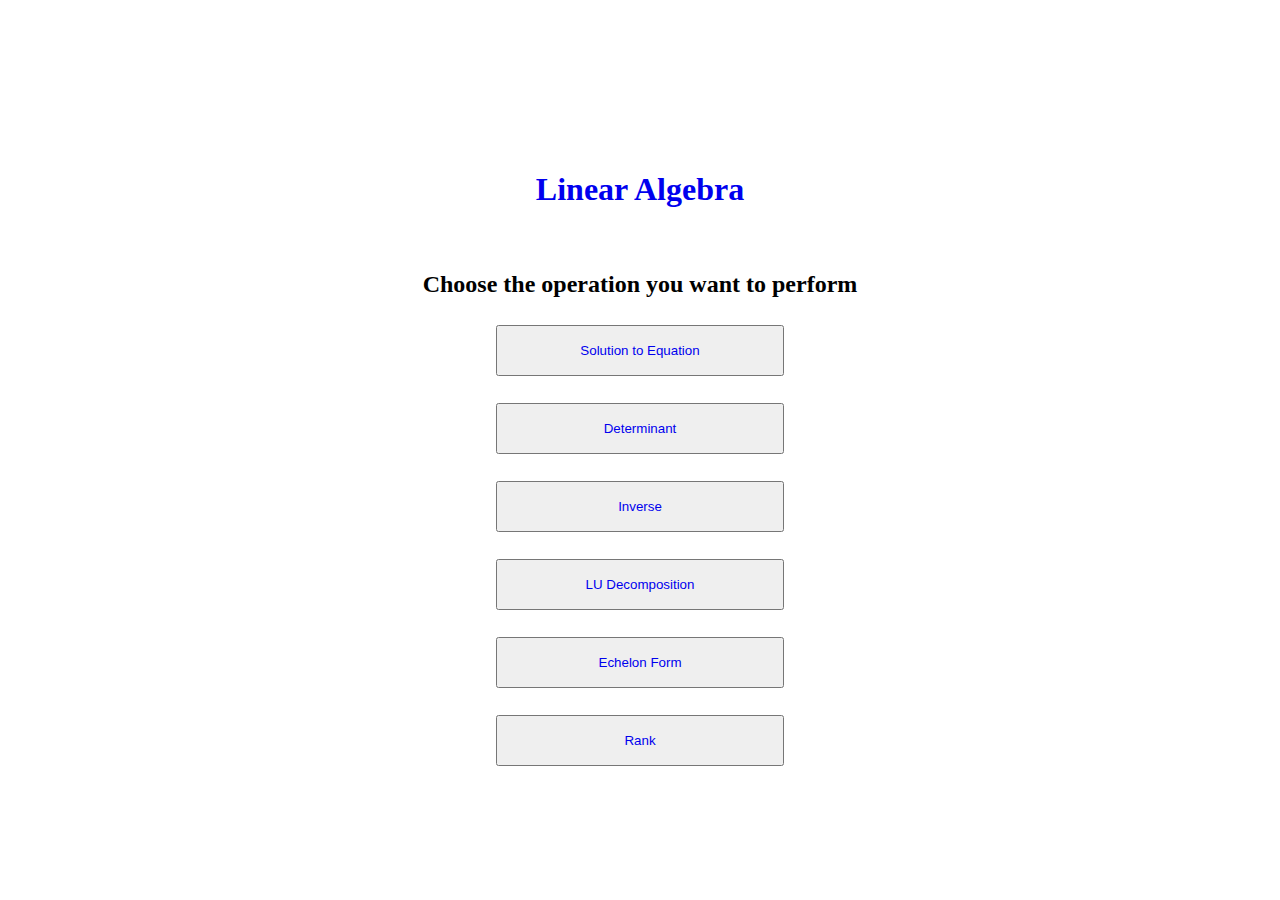
<file: index.html>
<!DOCTYPE html>
<html lang="en">
<head>
    <meta charset="UTF-8">
    <meta http-equiv="X-UA-Compatible" content="IE=edge">
    <meta name="viewport" content="width=device-width, initial-scale=1.0">
    <link rel="stylesheet" href="styles.css">
    <title>Document</title>
</head>
<body>
    <header>
        <h1><a href="#">Linear Algebra</a> </h1>
    </header>
    <main>
        <h2>Choose the operation you want to perform</h2>
        <div class="operation-box">
            <button class="operations"><a href="soln.html">Solution to Equation</a></button>
            <button class="operations"><a href="inverse.html">Determinant</a></button>
            <button class="operations"><a href="inv.js">Inverse</a></button>
            <button class="operations"><a href="#">LU Decomposition</a></button>
            <button class="operations"><a href="#">Echelon Form</a></button>
            <button class="operations"><a href="#">Rank </a></button>
        </div>
        
    </main>
    <script src=""></script>
        
</body>
</html>
</file>
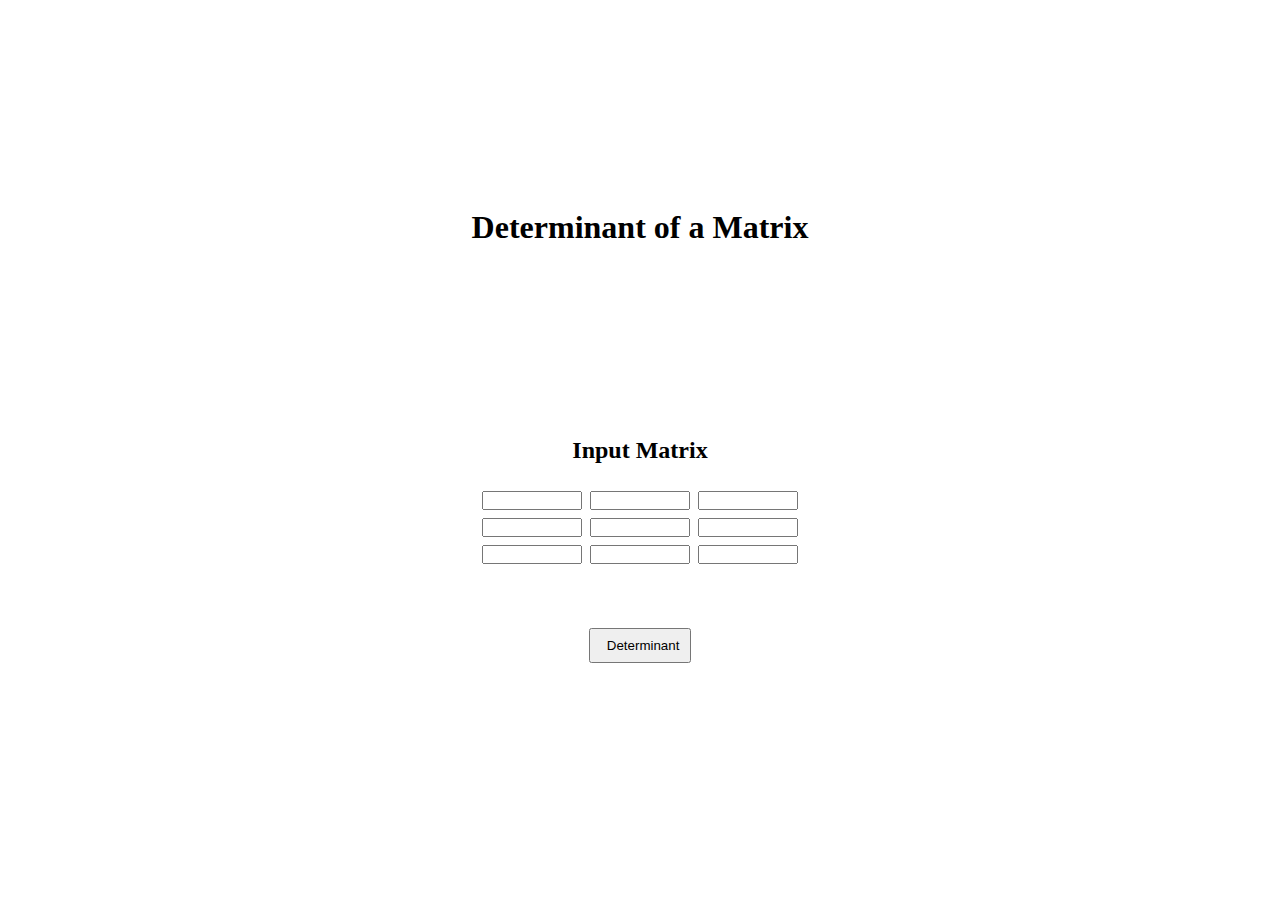
<file: inverse.html>
<!DOCTYPE html>
<html lang="en">
<head>
    <meta charset="UTF-8">
    <meta http-equiv="X-UA-Compatible" content="IE=edge">
    <meta name="viewport" content="width=device-width, initial-scale=1.0">
    <link rel="stylesheet" href="styleinv.css">
    <title>Document</title>
</head>
<body>
    <header>
        <h1>Determinant of a Matrix</h1>
    </header>
    
    <main>
        <div class="matrices">
            <div class="matrix-input">
                <h2> Input Matrix</h2>
                <div id="input" class="matrix ">
                    <input type="number">
                    <input type="number">
                    <input type="number">
                    <input type="number">
                    <input type="number">
                    <input type="number">
                    <input type="number">
                    <input type="number">
                    <input type="number">
                </div>
            </div>
            <div class="matrix-output">
                <h2> Output Matrix</h2>
                <div id="output" class=" matrix">
                    <p class="Output">3</p>
                    <p class="Output">3</p>
                    <p class="Output">3</p>
                    <p class="Output">3</p>
                    <p class="Output">3</p>
                    <p class="Output">3</p>
                    <p class="Output">3</p>
                    <p class="Output">3</p>
                    <p class="Output">3</p>
                </div>
            </div>
        </div>
        <p id="error"> </p>
        <button id="inverse-btn">Determinant</button>
    </main>
    <script src="inverse.js"></script>

</body>
</html>
</file>
<file: styles.css>
*{
    box-sizing: border-box;
    margin: 0;
    padding: 0;
}

image{
    width: 100%;
}

body{
    min-height: 100vh;
    display: flex;
    flex-direction: column;
    justify-content: center;
    align-items: center;
}

a{
    text-decoration: none;
}
header{
    margin: 4vh 0;
}

main{
    width: 75%;
    text-align: center;
}

h2{
    margin: 3vh 0;
}

.operation-box{
    display: flex;
    flex-direction: column;
    align-items: center;
    gap: 3vh;
}

button{
    width: 30%;
    padding: 1rem ;
}
</file>
<file: styleinv.css>
*{
    box-sizing: border-box;
    margin: 0;
    padding: 0;
}

image{
    width: 100%;
}

body{
    min-height: 100vh;
    display: flex;
    flex-direction: column;
    justify-content: center;
    align-items: center;
    text-align: center;
}
main{
    width: 80%;
    margin: 4rem 0;
}

.matrices
{
    display: flex;
    justify-content: center;
    align-items: center;
    gap: 5rem;
    margin: 4rem 0;
}
.matrix{
    width: 100%;
    display: grid;
    grid-template-columns: repeat(3,100px);
    grid-template-rows: 1fr 1fr 1fr;
    justify-content: center;
    gap: 0.5rem;
}
.matrix-output{
    display: none;
}
header{
    margin: 4vh 0;
}

h2{
    margin: 3vh 0;
}

button{
    width: 10%;
    padding: 0.5rem 1rem;
}

p{
    margin: 3rem;
}
</file>
